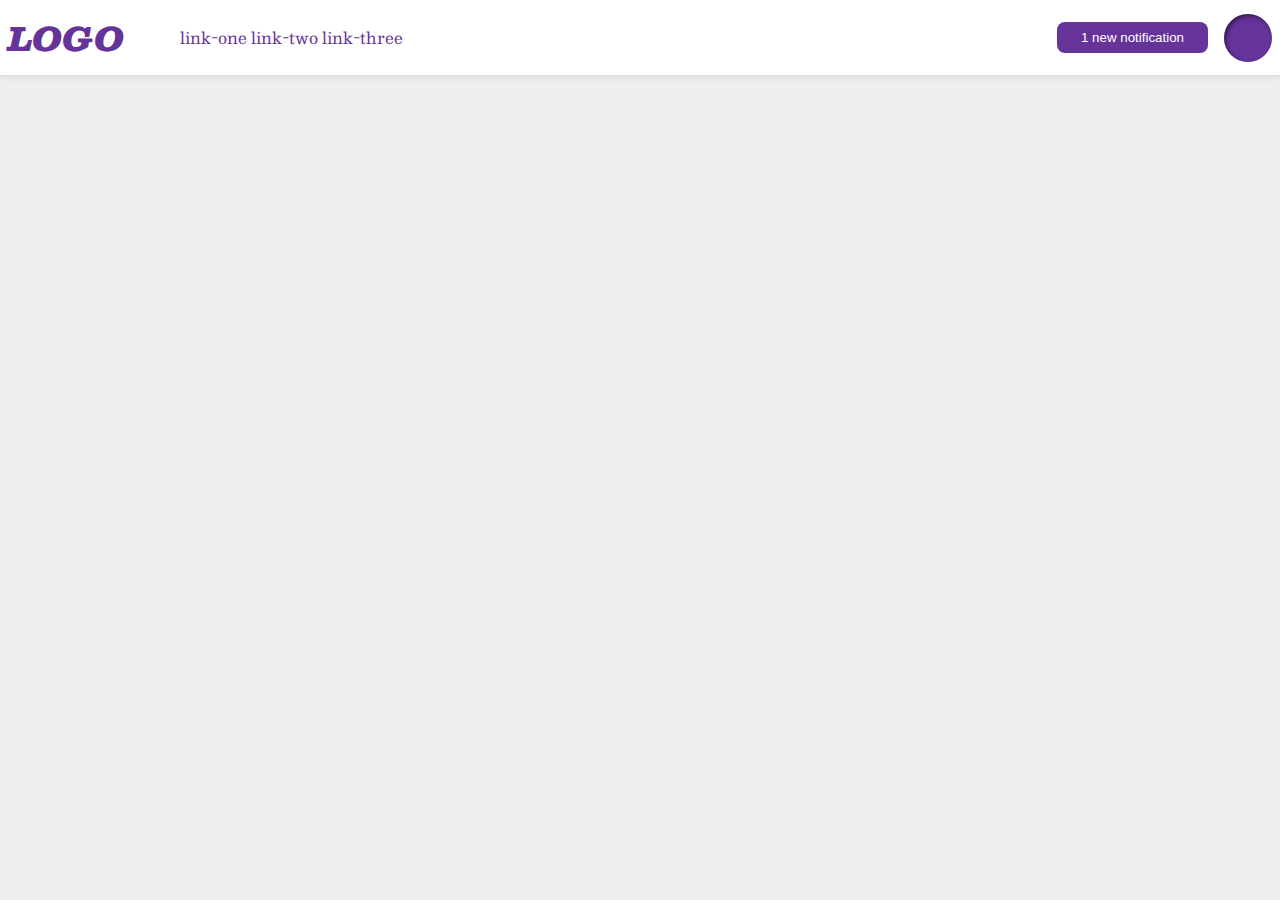
<file: flex/03-flex-header-2/index.html>
<!DOCTYPE html>
<html lang="en">
  <head>
    <meta charset="UTF-8">
    <meta http-equiv="X-UA-Compatible" content="IE=edge">
    <meta name="viewport" content="width=device-width, initial-scale=1.0">
    <title>Flex Header 2</title>
    <link rel="stylesheet" href="style.css">
  </head>
  <body>
    <div class="header">
      <div class="left">
        <div class="logo">
          LOGO
        </div>
        <ul class="links">
          <li><a href="google.com">link-one</a></li>
          <li><a href="google.com">link-two</a></li>
          <li><a href="google.com">link-three</a></li>
        </ul>
      </div>
      <div class="right">
        <button class="notifications">
          1 new notification
        </button>
        <div class="profile-image"></div>
      </div>
    </div>
  </body>
</html>
</file>
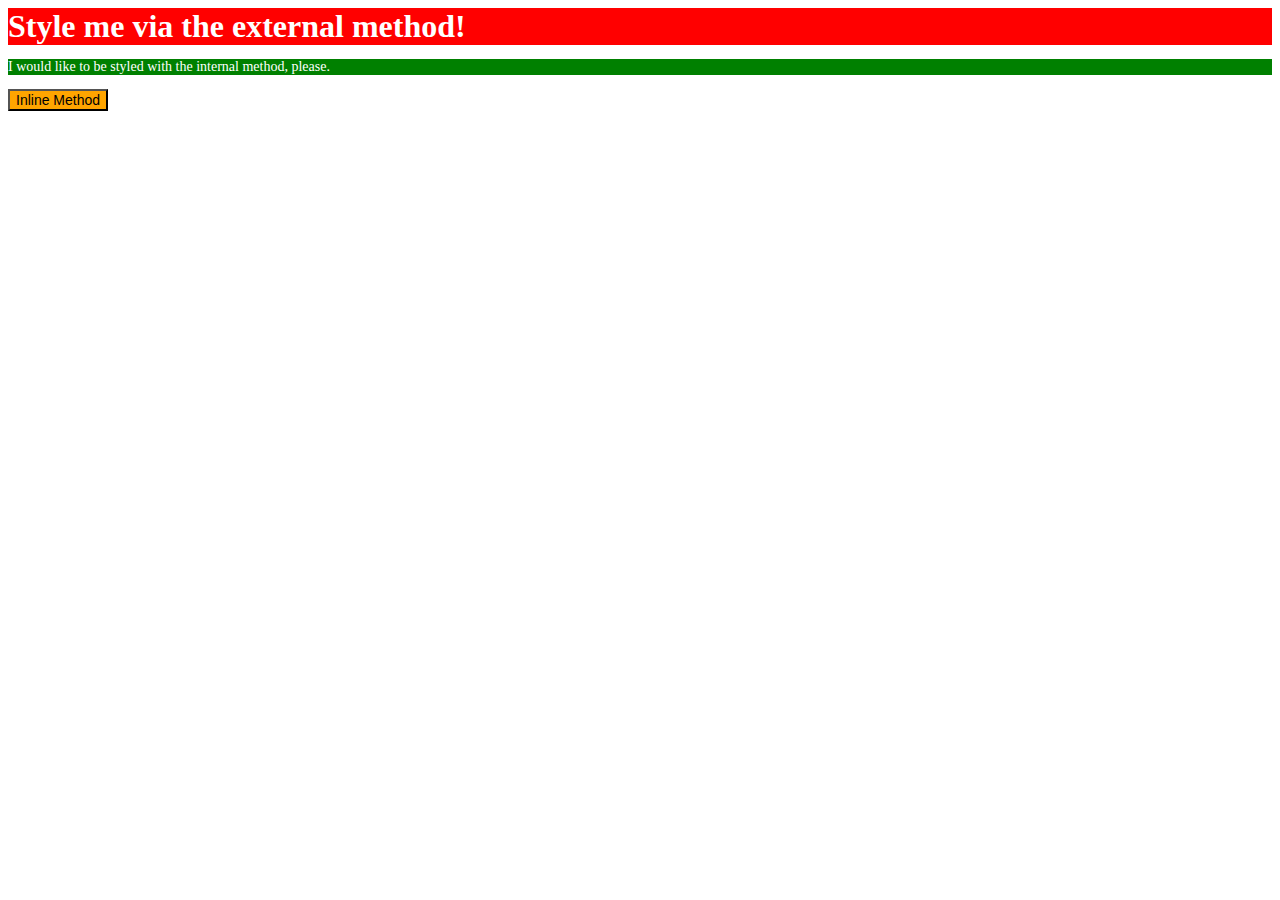
<file: foundations/01-css-methods/index.html>
<!DOCTYPE html>
<html lang="en">
  <head>
    <meta charset="UTF-8">
    <meta http-equiv="X-UA-Compatible" content="IE=edge">
    <meta name="viewport" content="width=device-width, initial-scale=1.0">
    <title>Methods for Adding CSS</title>
    <link rel="stylesheet" href="styles.css">
    <style>
      p {
        color: white;
        background-color: green;
        font-size: 14px;
      }
    </style>
  </head>
  <body>
    <div>Style me via the external method!</div>
    <p>I would like to be styled with the internal method, please.</p>
    <button style="background-color: orange; font-size: 14px;">Inline Method</button>
  </body>
</html>
</file>
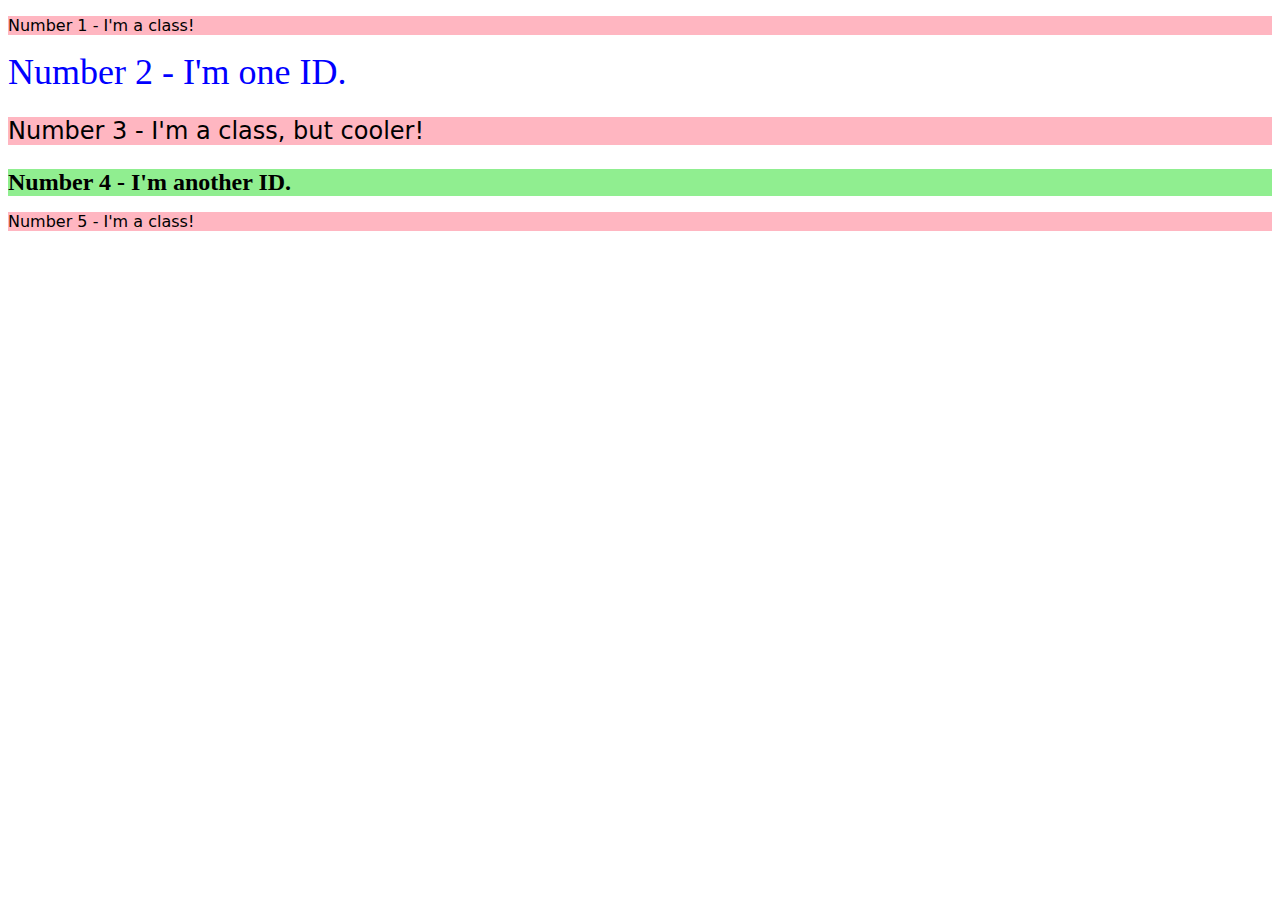
<file: foundations/02-class-id-selectors/index.html>
<!DOCTYPE html>
<html lang="en">
  <head>
    <meta charset="UTF-8">
    <meta http-equiv="X-UA-Compatible" content="IE=edge">
    <meta name="viewport" content="width=device-width, initial-scale=1.0">
    <title>Class and ID Selectors</title>
    <link rel="stylesheet" href="style.css">
  </head>
  <body>
    <p class="odd">Number 1 - I'm a class!</p>
    <div id="second">Number 2 - I'm one ID.</div>
    <p class="odd" id="third">Number 3 - I'm a class, but cooler!</p>
    <div id="fourth">Number 4 - I'm another ID.</div>
    <p class ="odd">Number 5 - I'm a class!</p>
  </body>
</html>
</file>
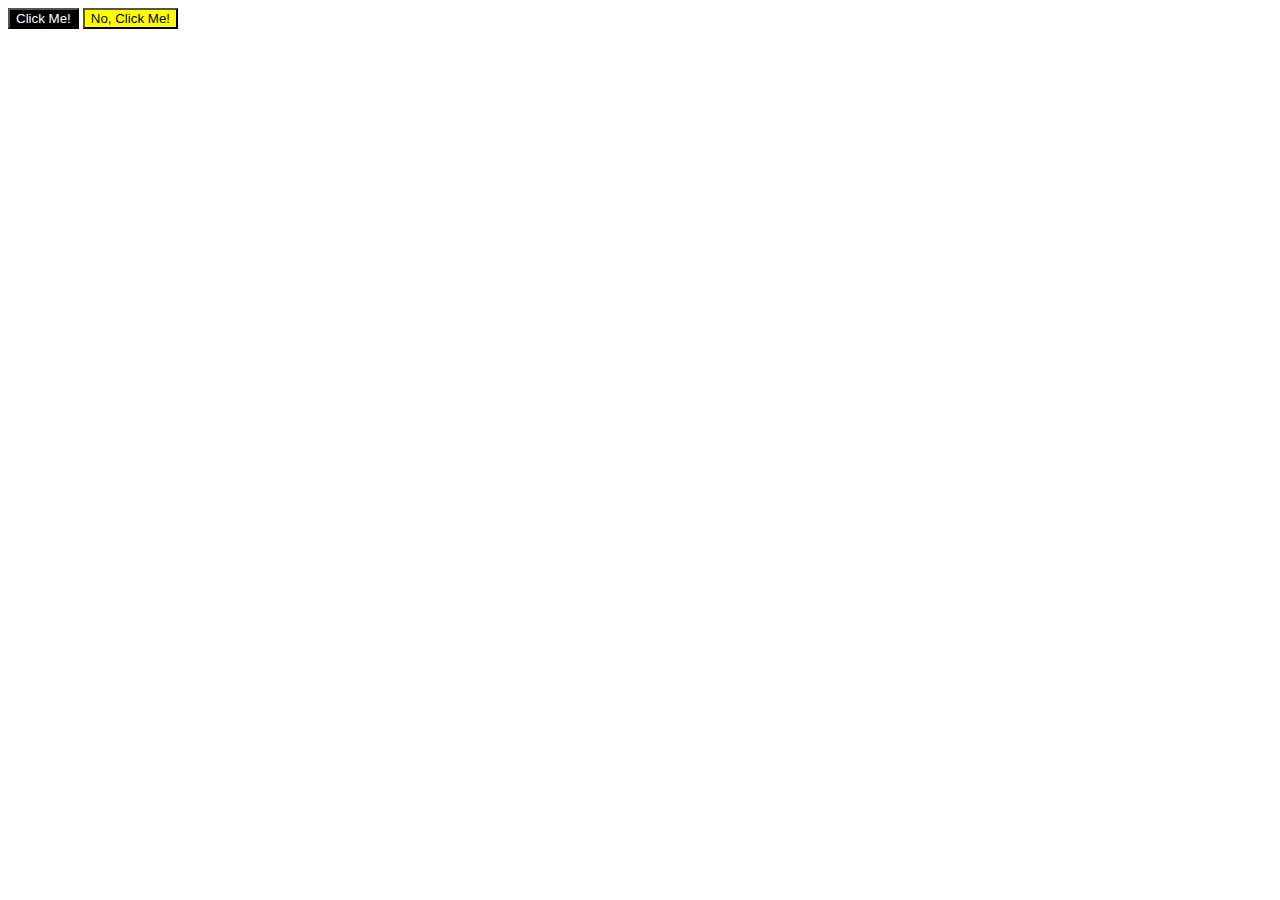
<file: foundations/03-grouping-selectors/index.html>
<!DOCTYPE html>
<html lang="en">
  <head>
    <meta charset="UTF-8">
    <meta http-equiv="X-UA-Compatible" content="IE=edge">
    <meta name="viewport" content="width=device-width, initial-scale=1.0">
    <title>Grouping Selectors</title>
    <link rel="stylesheet" href="style.css">
  </head>
  <body>
    <button class="first">Click Me!</button>
    <button class="second">No, Click Me!</button>
  </body>
</html>
</file>
<file: flex/03-flex-header-2/style.css>
/* this is some magical font-importing.  
you'll learn about it later. */
@import url('https://fonts.googleapis.com/css2?family=Besley:ital,wght@0,400;1,900&display=swap');

body {
  margin: 0;
  background: #eee;
  font-family: Besley, serif;
}

.header {
  background: white;
  border-bottom: 1px solid #ddd;
  box-shadow: 0 0 8px rgba(0,0,0,.1);

  display: flex;
  justify-content: space-between;
  gap: 16px;
  padding: 8px;
}

.profile-image {
  background: rebeccapurple;
  box-shadow: inset 2px 2px 4px rgba(0,0,0,.5);
  border-radius: 50%;
  width: 48px;
  height:  48px;


}

.logo {
  color: rebeccapurple;
  font-size: 32px;
  font-weight: 900;
  font-style: italic;
}

button {
  border: none;
  border-radius: 8px;
  background: rebeccapurple;
  color: white;
  padding: 8px 24px;



}

a {
  /* this removes the line under our links */
  text-decoration: none;
  color: rebeccapurple;
}

ul {
  list-style-type: none;

  display: flex;
  gap: 4px;
}

.left, .right {
  display: flex;
  gap: 16px;
  align-items: center;
}
</file>
<file: foundations/01-css-methods/styles.css>
div {
    color: white;
    background-color: red;
    font-size: 32px;
    font-weight: bold;
    align-content: center;
}
</file>
<file: foundations/02-class-id-selectors/style.css>
.odd {
    background-color: lightpink;
    font-family: "Verdana", "DejaVu Sans", sans-serif;
}
#second {
    color: blue;
    font-size: 36px;
}
#third {
    font-size: 24px;
}
#fourth {
    background-color: lightgreen;
    font-size: 24px;
    font-weight: bold;
}
</file>
<file: foundations/03-grouping-selectors/style.css>
.first .second{
    font-size: 28px;
    font-family: "Helvetica", "Times New Roman", sans-serif;
}
.first {
    background-color: black;
    color: white;
}
.second {
    background-color: yellow;
}
</file>
